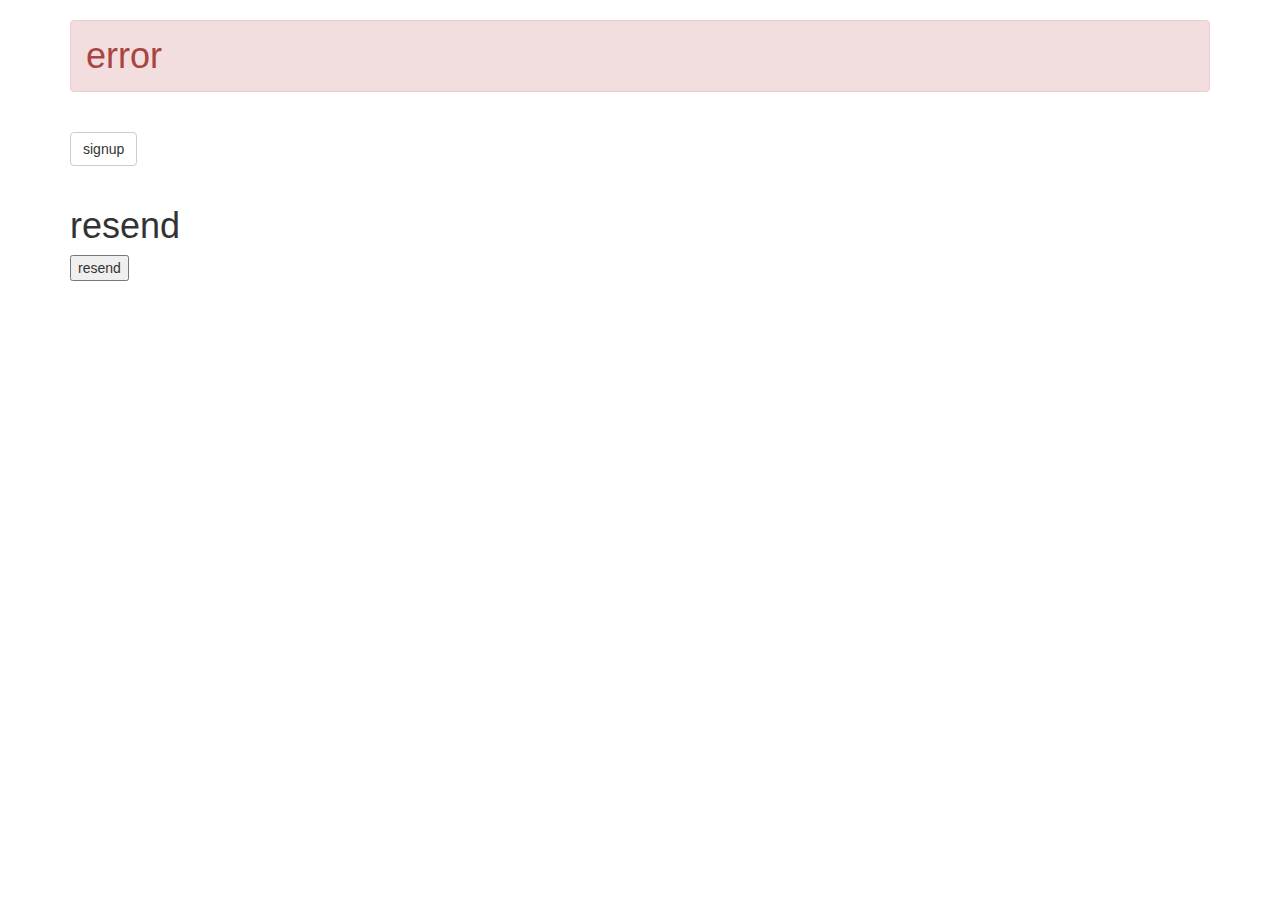
<file: src/main/resources/templates/badUser.html>
<html>
<head>
<link rel="stylesheet" href="https://maxcdn.bootstrapcdn.com/bootstrap/3.3.2/css/bootstrap.min.css"/>
    <title th:text="#{label.badUser.title}">bad user</title>
</head>
<body>
<div class="container">
<h1 class="alert alert-danger" th:text="${param.message[0]}">error</h1>
<br/>
<a class="btn btn-default" th:href="@{/registration.html}" th:text="#{label.form.loginSignUp}">signup</a>

<div th:if="${param.expired[0]}">
<br/>
<h1 th:text="#{label.form.resendRegistrationToken}">resend</h1>
<button onclick="resendToken()">resend</button>


<script src="http://ajax.googleapis.com/ajax/libs/jquery/1.11.2/jquery.min.js"></script>
<script th:inline="javascript">
/*<![CDATA[*/
var serverContext = [[@{/}]];

function resendToken(){
	var token = [[${param.token}]];
    $.get(serverContext + "user/resendRegistrationToken?token="+token, function(data){
        window.location.href = serverContext +"login?message=" + data.message;
    })
    .fail(function(data) {
        if(data.responseJSON.error.indexOf("MailError") > -1)
        {
            window.location.href = serverContext + "emailError.html";
        }
        else{
            window.location.href = serverContext + "login?message=" + data.responseJSON.message;
        }
    });
}

$(document).ajaxStart(function() {
    $("title").html("LOADING ...");
});
/*]]>*/
</script>

</div>
</div>
</body>
</html>
</file>
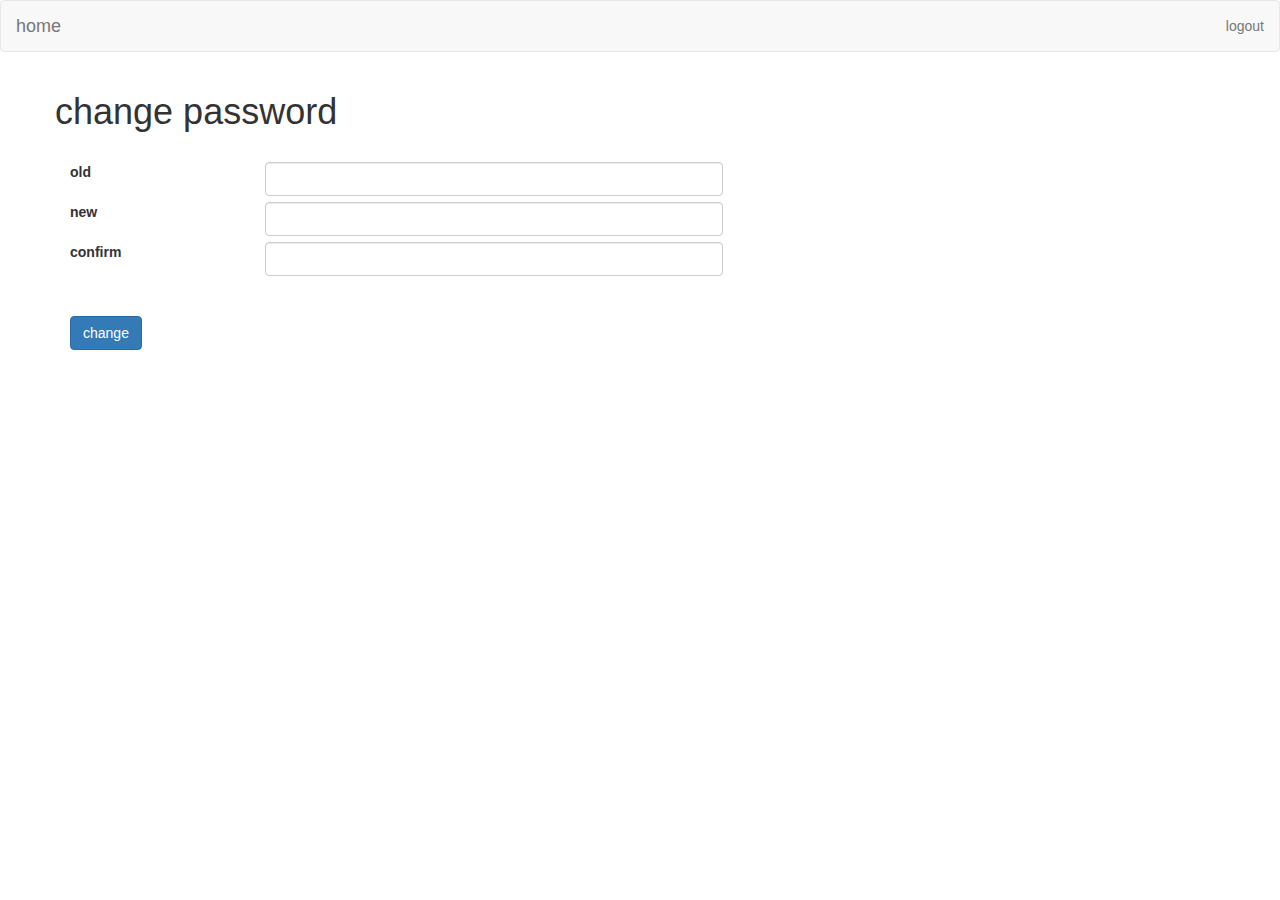
<file: src/main/resources/templates/changePassword.html>
<!DOCTYPE html>
<html>
<head>
<link rel="stylesheet" href="https://maxcdn.bootstrapcdn.com/bootstrap/3.3.2/css/bootstrap.min.css"/>
<meta http-equiv="Content-Type" content="text/html; charset=US-ASCII"/>
<style>
.password-verdict{
color:#000;
}
</style>
<script src="http://ajax.googleapis.com/ajax/libs/jquery/1.11.2/jquery.min.js"></script>
<script th:src="@{/resources/pwstrength.js}"></script>
<title th:text="#{message.changePassword}">change password</title>
</head>
<body>
<nav class="navbar navbar-default">
  <div class="container-fluid">
    <div class="navbar-header">
      <a class="navbar-brand" href="#" th:text="#{label.pages.home.title}">home</a>
    </div>
      <ul class="nav navbar-nav navbar-right">
        <li><a href="@{/logout}" th:text="#{label.pages.logout}">logout</a> </li>
      </ul>
    </div>
</nav>
    <div class="container">
        <div class="row">
        <div id="errormsg" class="alert alert-danger" style="display:none"></div>
            <h1 th:text="#{message.changePassword}">change password </h1>
            <form >
                <br/>
                
                    <label class="col-sm-2" th:text="#{label.user.oldPassword}">old</label>
                    <span class="col-sm-5"><input class="form-control" id="oldpass" name="oldPassword" type="password" value="" /></span>
                    <span class="col-sm-5"></span>
<br/><br/>         
                    <label class="col-sm-2" th:text="#{label.user.newPassword}">new</label>
                    <span class="col-sm-5"><input class="form-control" id="password" name="newPassword" type="password" value="" /></span>
                    <div class="col-sm-12"></div>
                    
<br/><br/>
                    <label class="col-sm-2" th:text="#{label.user.confirmPass}">confirm</label>
                    <div class="col-sm-5"><input class="form-control" id="matchPassword" name="matchingPassword" type="password" value="" /></div>
                    <div id="globalError" class="alert alert-danger col-sm-12" style="display:none">error</div>
                   
                
                <div class="col-sm-12">
                <br/><br/>
                <button class="btn btn-primary" type="submit" onclick="savePass()" th:text="#{message.changePassword}">change
                </button>
                </div>
            </form>
            
        </div>
    </div>
    

<script th:inline="javascript">
/*<![CDATA[*/
var serverContext = [[@{/}]];

$(document).ready(function () {
    $('form').submit(function(event) {
    	savePass(event);
    });
    
    $(":password").keyup(function(){
        if($("#password").val() != $("#matchPassword").val()){
            $("#globalError").show().html(/*[[#{PasswordMatches.user}]]*/);
        }else{
            $("#globalError").html("").hide();
        }
    });
    
    options = {
            common: {minChar:8},
            ui: {
                showVerdictsInsideProgressBar:true,
                showErrors:true,
                errorMessages:{
                      wordLength: /*[[#{error.wordLength}]]*/,
                      wordNotEmail: /*[[#{error.wordNotEmail}]]*/,
                      wordSequences: /*[[#{error.wordSequences}]]*/,
                      wordLowercase: /*[[#{error.wordLowercase}]]*/,
                      wordUppercase: /*[[#{error.wordUppercase}]]*/,
                      wordOneNumber: /*[[#{error.wordOneNumber}]]*/,
                      wordOneSpecialChar: /*[[#{error.wordOneSpecialChar}]]*/'
                    }
                }
        };
     $('#password').pwstrength(options);
});

function savePass(event){
    event.preventDefault();
    $(".alert").html("").hide();
    $(".error-list").html("");
    if($("#password").val() != $("#matchPassword").val()){
        $("#globalError").show().html(/*[[#{PasswordMatches.user}]]*/);
        return;
    }
    var formData= $('form').serialize();
    $.post(serverContext + "user/updatePassword",formData ,function(data){
    	window.location.href = serverContext + "console.html" + "?message="+data.message;
    })
    .fail(function(data) {
        if(data.responseJSON.error.indexOf("InvalidOldPassword") > -1) {
            $("#errormsg").show().append(data.responseJSON.message);
        }
        else if(data.responseJSON.error.indexOf("InternalError") > -1){
            $("#errormsg").show().append(data.responseJSON.message);
        }
        else{
        	var errors = $.parseJSON(data.responseJSON.message);
            $.each( errors, function( index,item ){
                $("#globalError").show().html(item.defaultMessage);
            });
            errors = $.parseJSON(data.responseJSON.error);
            $.each( errors, function( index,item ){
                $("#globalError").show().append(item.defaultMessage+"<br/>");
            });
        }
    });
}
/*]]>*/ 

</script>
</body>

</html>
</file>
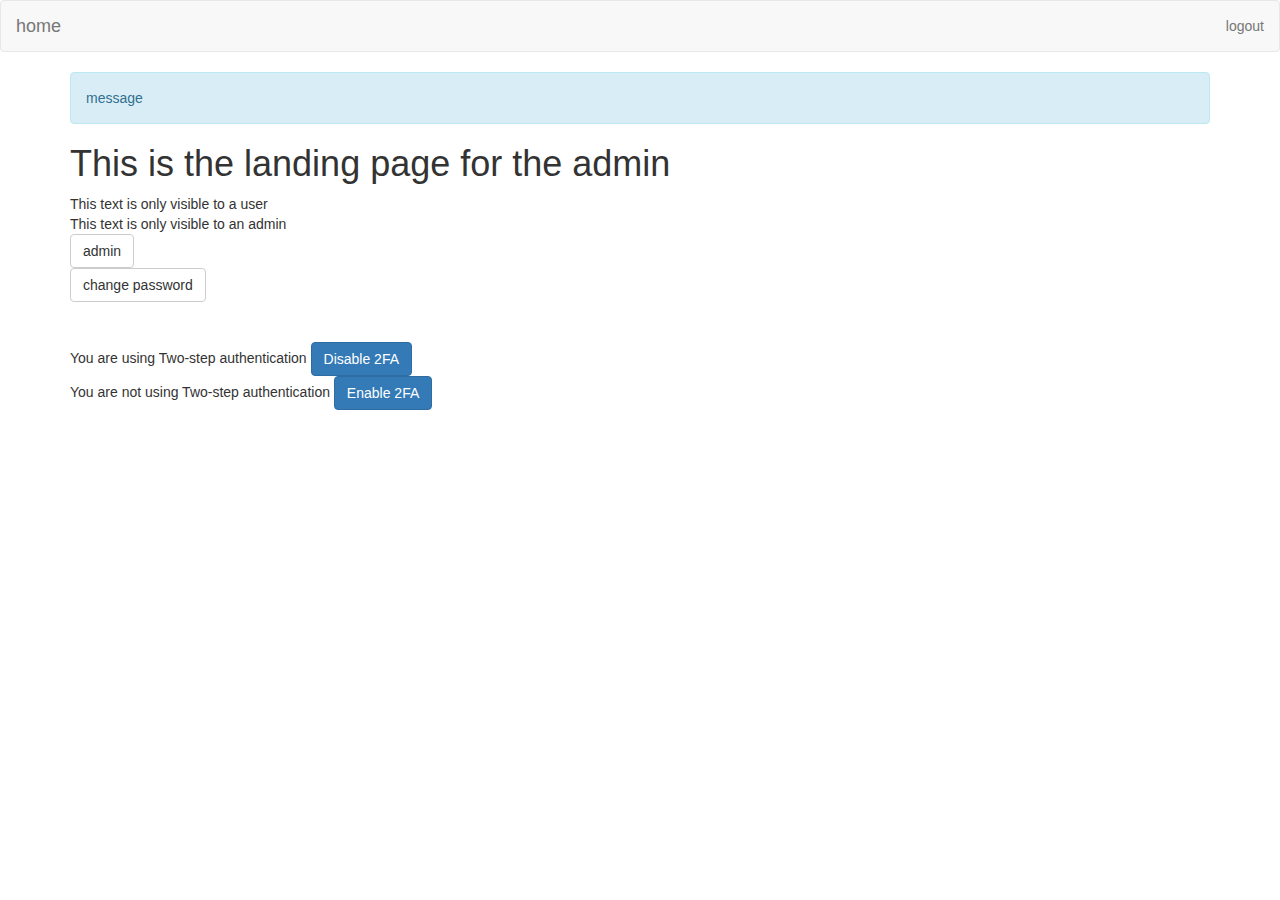
<file: src/main/resources/templates/console.html>
<html>
<head>
<link rel="stylesheet" href="https://maxcdn.bootstrapcdn.com/bootstrap/3.3.2/css/bootstrap.min.css"/>
</head>
<body>
<nav class="navbar navbar-default">
  <div class="container-fluid">
    <div class="navbar-header">
      <a class="navbar-brand" th:href="@{/home.html}" th:text="#{label.pages.home.title}">home</a>
    </div> 
      <ul class="nav navbar-nav navbar-right">
        <li><a th:href="@{/logout}" th:text="#{label.pages.logout}">logout</a> </li>
      </ul>
    </div>
</nav>

<div class="container">
	<div th:if="${param.message != null}" class="alert alert-info" th:text="${param.message[0]}">message</div>
	
    <h1>This is the landing page for the admin</h1>
    
    <div sec:authorize="hasAuthority('READ_PRIVILEGE')">This text is only visible to a user</div>
          
    <div sec:authorize="hasAuthority('WRITE_PRIVILEGE')"> This text is only visible to an admin</div>
    
      <a class="btn btn-default" th:href="@{/admin.html}" th:text="#{label.pages.admin}">admin</a>
      <br/>
      <a class="btn btn-default" th:href="@{/changePassword.html}" th:text="#{message.changePassword}">change password</a>
      <br/>
      <br/>
      <br/>
      
      <div th:if="${#authentication.principal.using2FA}">
        You are using Two-step authentication <a href="#" class="btn btn-primary" onclick="disable2FA()">Disable 2FA</a> 
      </div>
        
      <div th:if="${! #authentication.principal.using2FA}">
        You are not using Two-step authentication <a href="#" class="btn btn-primary" onclick="enable2FA()">Enable 2FA</a> 
      </div>
      
      <br/>
      <div id="qr" style="display:none;">
          <p>Scan this Barcode using Google Authenticator app on your phone 
                 <a href="https://play.google.com/store/apps/details?id=com.google.android.apps.authenticator2">Android</a> and 
                 <a href="https://itunes.apple.com/us/app/google-authenticator/id388497605">iPhone</a>
          </p>
      </div>
  </div>
  
<script src="http://ajax.googleapis.com/ajax/libs/jquery/1.11.2/jquery.min.js"></script>
<script type="text/javascript">
function enable2FA(){
    set2FA(true);
}

function disable2FA(){
    set2FA(false);
}

function set2FA(use2FA){
    $.post( "/user/update/2fa", { use2FA: use2FA } , function( data ) {
        if(use2FA){
        	$("#qr").append('<img src="'+data.message+'" />').show();
        }else{
            window.location.reload();
        }
    });
}
</script>
</body>

</html>
</file>
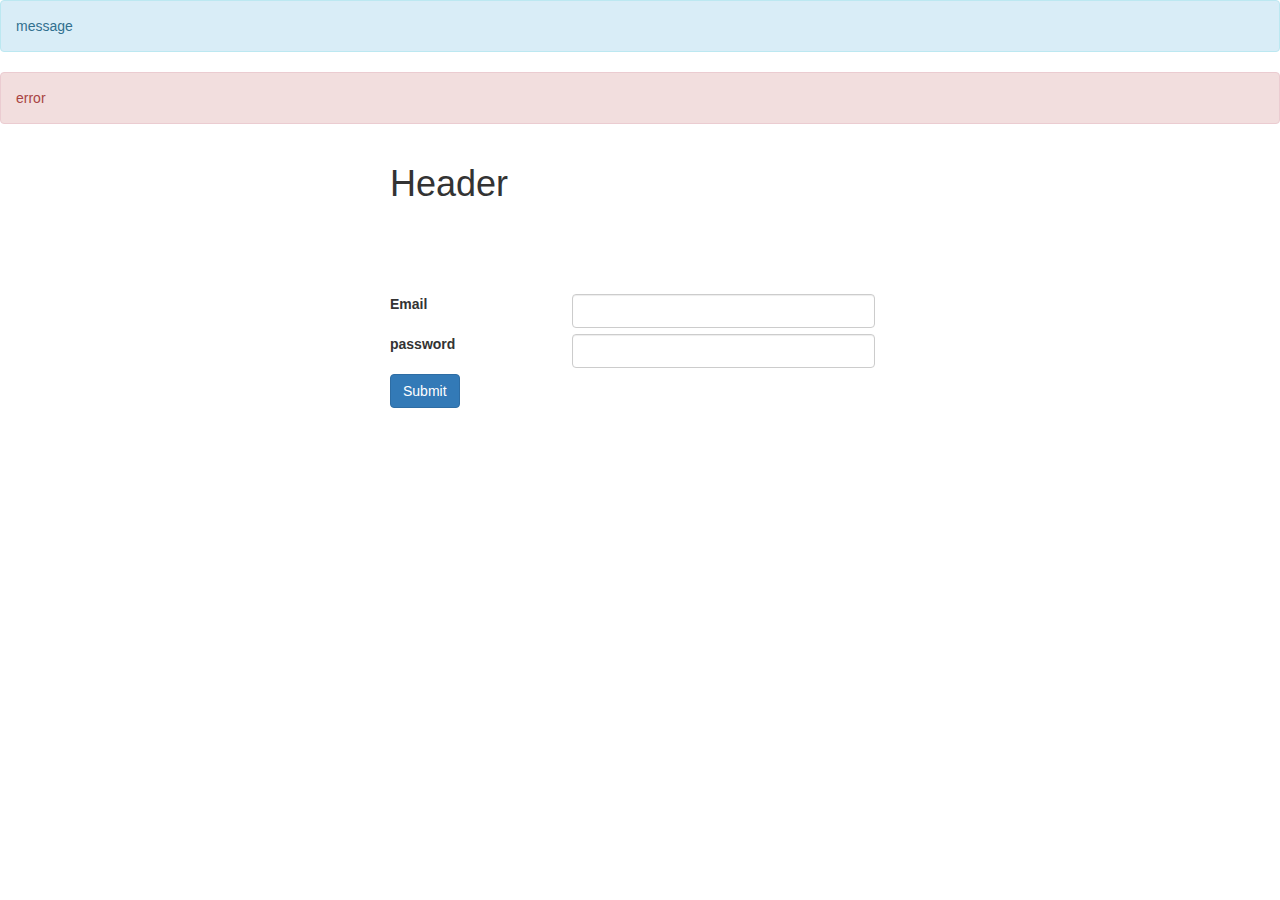
<file: src/main/resources/templates/customLogin.html>
<html>

<head>
<link rel="stylesheet" href="https://maxcdn.bootstrapcdn.com/bootstrap/3.3.2/css/bootstrap.min.css"/>
<title>Custom Login</title>
<script th:inline="javascript">
/*<![CDATA[*/
	function validate() {
        if (document.f.username.value == "" && document.f.password.value == "") {
            alert(/*[[#{message.username} + #{message.password}]]*/);
            document.f.username.focus();
            return false;
        }
        if (document.f.username.value == "") {
            alert(/*[[#{message.username}]]*/);
            document.f.username.focus();
            return false;
        }
        if (document.f.password.value == "") {
            alert(/*[[#{message.password}]]*/);
            document.f.password.focus();
            return false;
        }
    }
    
    function getCookie(name) {
        return document.cookie.split('; ').reduce((r, v) => {
          const parts = v.split('=')
          return parts[0] === name ? decodeURIComponent(parts[1]) : r
        }, '')
    }
    
    function display_username() {
        var username = getCookie('welcome');
        if (username) {
            document.getElementById("welcometext").innerHTML = "Welcome " + username + "!";
        }
    }
    
/*]]>*/ 
</script>
<style type="text/css">
.wrapper{width:500px;margin-left:auto;margin-right:auto}
label{padding-left:0 !important}
</style>
</head>
<body onload="display_username()">
<div th:if="${param.message != null}" class="alert alert-info" th:text="${param.message[0]}">message</div>


<div th:if="${param.error != null}" class="alert alert-danger" th:text="${session[SPRING_SECURITY_LAST_EXCEPTION]}">error</div>

    <div class="container">
        <div class="row wrapper">
            <h1 th:text="#{label.form.loginTitle}">Header</h1>
            <br/><br/>
            
            <form name='f' action="login" method='POST' onsubmit="return validate();">
                 <span id="welcometext">&nbsp;</span>
                 
                 <br /><br />
                 <label class="col-sm-4" th:text="#{label.form.loginEmail}">Email</label>
                 <span class="col-sm-8"><input class="form-control" type='text' name='username' value=''/></span>
                
                <br/><br/>        
                 <label class="col-sm-4" th:text="#{label.form.loginPass}">password</label>
                 <span class="col-sm-8"><input class="form-control" type='password' name='password' /></span>
                
                
                <br/><br/>
                 <input class="btn btn-primary" name="submit" type="submit" th:value="#{label.form.submit}" />
 
            </form>
        </div>
    </div>
</body>

</html>
</file>
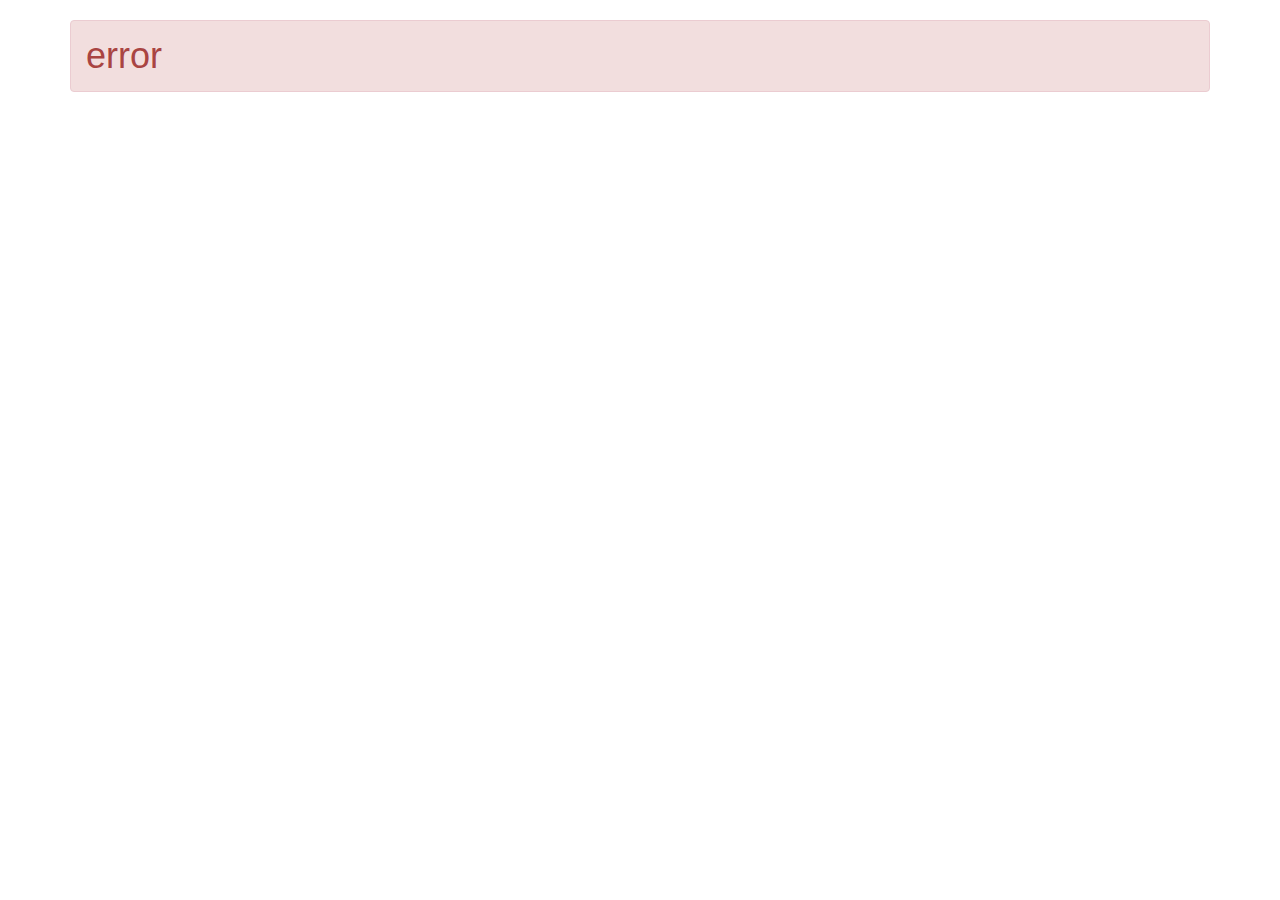
<file: src/main/resources/templates/emailError.html>
<html>
<head>
<link rel="stylesheet" href="https://maxcdn.bootstrapcdn.com/bootstrap/3.3.2/css/bootstrap.min.css"/>
<title th:text="#{label.pages.home.title}">home</title>
</head>
<body>
    <div class="container">
            <h1 class="alert alert-danger" th:text="#{message.email.config.error}">error</h1>          
    </div>
</body>

</html>
</file>
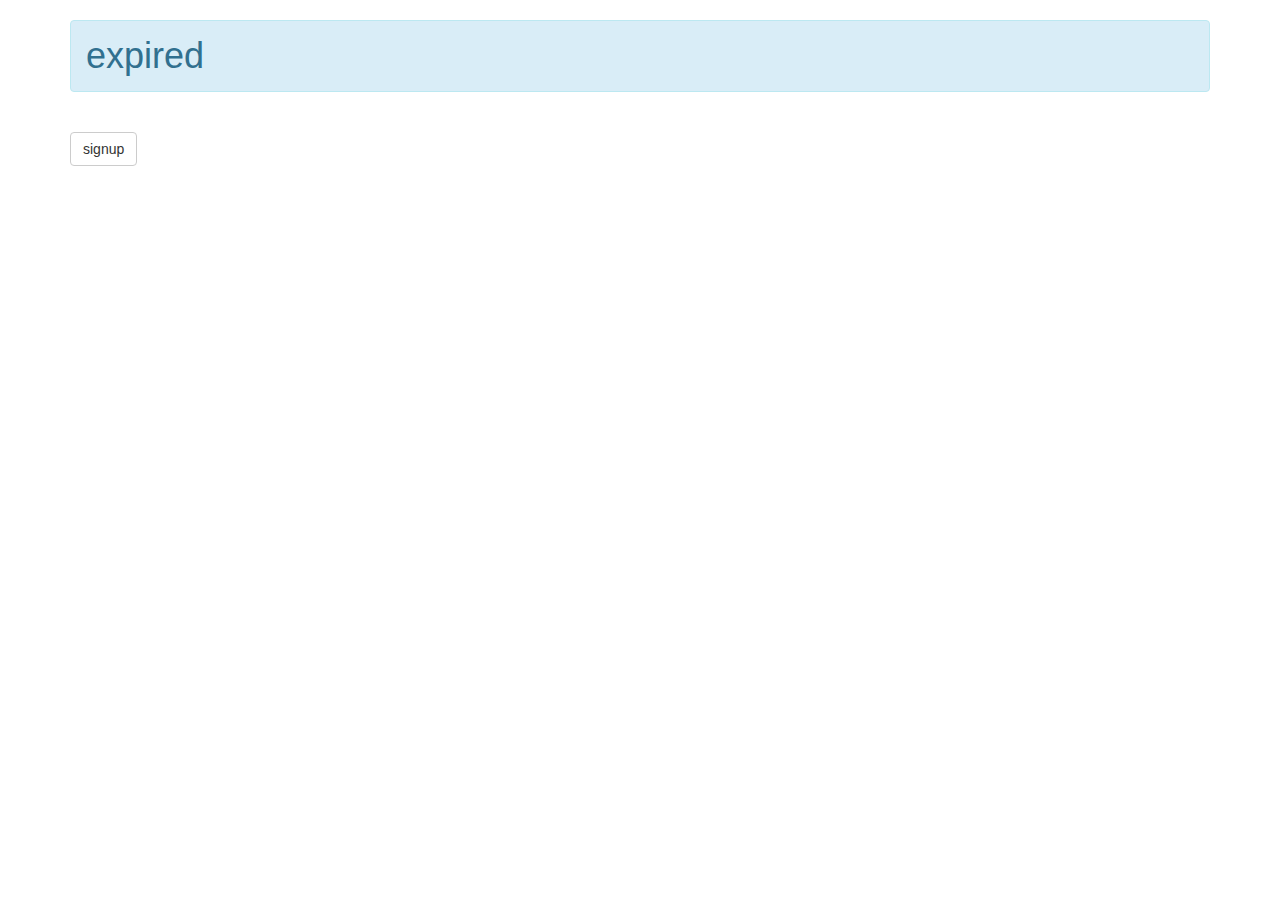
<file: src/main/resources/templates/expiredAccount.html>
<html>
<head>
<link rel="stylesheet" href="https://maxcdn.bootstrapcdn.com/bootstrap/3.3.2/css/bootstrap.min.css"/>
    <title th:text="#{label.pages.home.title}">home</title>
</head>
<body>
<div class="container">
<h1 class="alert alert-info" th:text="#{auth.message.expired}">expired</h1>
<br/>
<a class="btn btn-default" th:href="@{/registration.html}" th:text="#{label.form.loginSignUp}">signup</a>
</div>
</body>
</html>
</file>
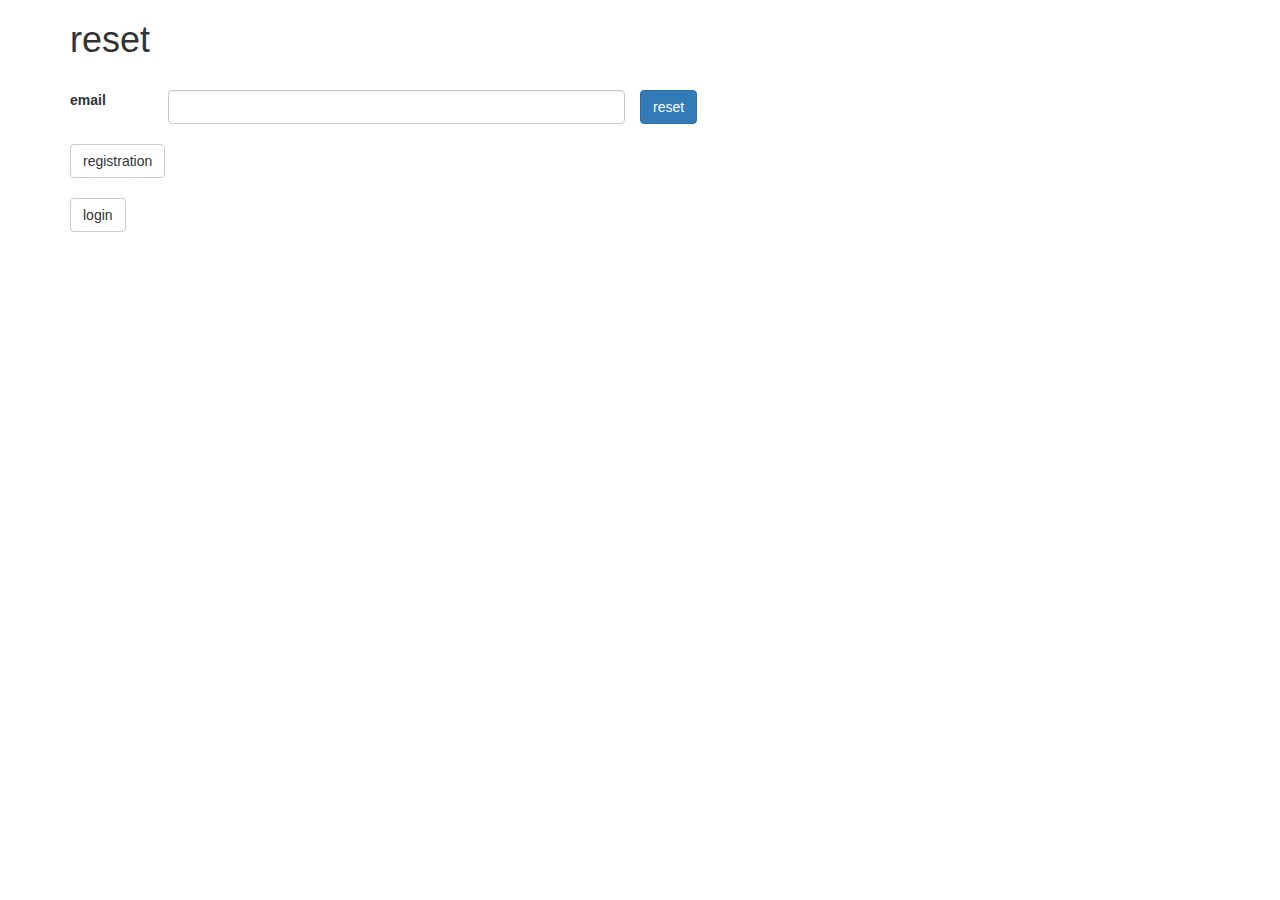
<file: src/main/resources/templates/forgetPassword.html>
<!DOCTYPE html>
<html>
<head>
<link rel="stylesheet" href="https://maxcdn.bootstrapcdn.com/bootstrap/3.3.2/css/bootstrap.min.css"/>
<meta http-equiv="Content-Type" content="text/html; charset=US-ASCII"/>
<title th:text="#{message.resetPassword}">reset</title>
</head>
<body>
<div class="container">
    <h1 th:text="#{message.resetPassword}">reset</h1>
    <br/>
    <div class="row">
      <form action="#">
        <label class="col-sm-1" th:text="#{label.user.email}">email</label>
        <span class="col-sm-5"><input class="form-control" id="email" name="email" type="email" value="" required="required" /></span>
        <button class="btn btn-primary" type="submit" th:text="#{message.resetPassword}">reset</button>
      </form>
    </div>

<br/> 
<a class="btn btn-default" th:href="@{/registration.html}" th:text="#{label.form.loginSignUp}">registration</a>
<br/><br/>
<a class="btn btn-default" th:href="@{/login}" th:text="#{label.form.loginLink}">login</a>

</div>
<script src="http://ajax.googleapis.com/ajax/libs/jquery/1.11.2/jquery.min.js"></script>
<script th:inline="javascript">
/*<![CDATA[*/           
var serverContext = [[@{/}]];

$(document).ready(function () {
	$('form').submit(function(event) {
		resetPass(event);
    });
});

function resetPass(event){
    event.preventDefault();	
    var email = $("#email").val();
    $.post(serverContext + "user/resetPassword",{email: email} ,function(data){
            window.location.href = serverContext + "login?message=" + data.message;
    })
    .fail(function(data) {
    	if(data.responseJSON.error.indexOf("MailError") > -1)
        {
            window.location.href = serverContext + "emailError.html";
        }
        else{
            window.location.href = serverContext + "login?message=" + data.responseJSON.message;
        }
    });
}

$(document).ajaxStart(function() {
    $("title").html("LOADING ...");
});
/*]]>*/
</script>
</body>

</html>
</file>
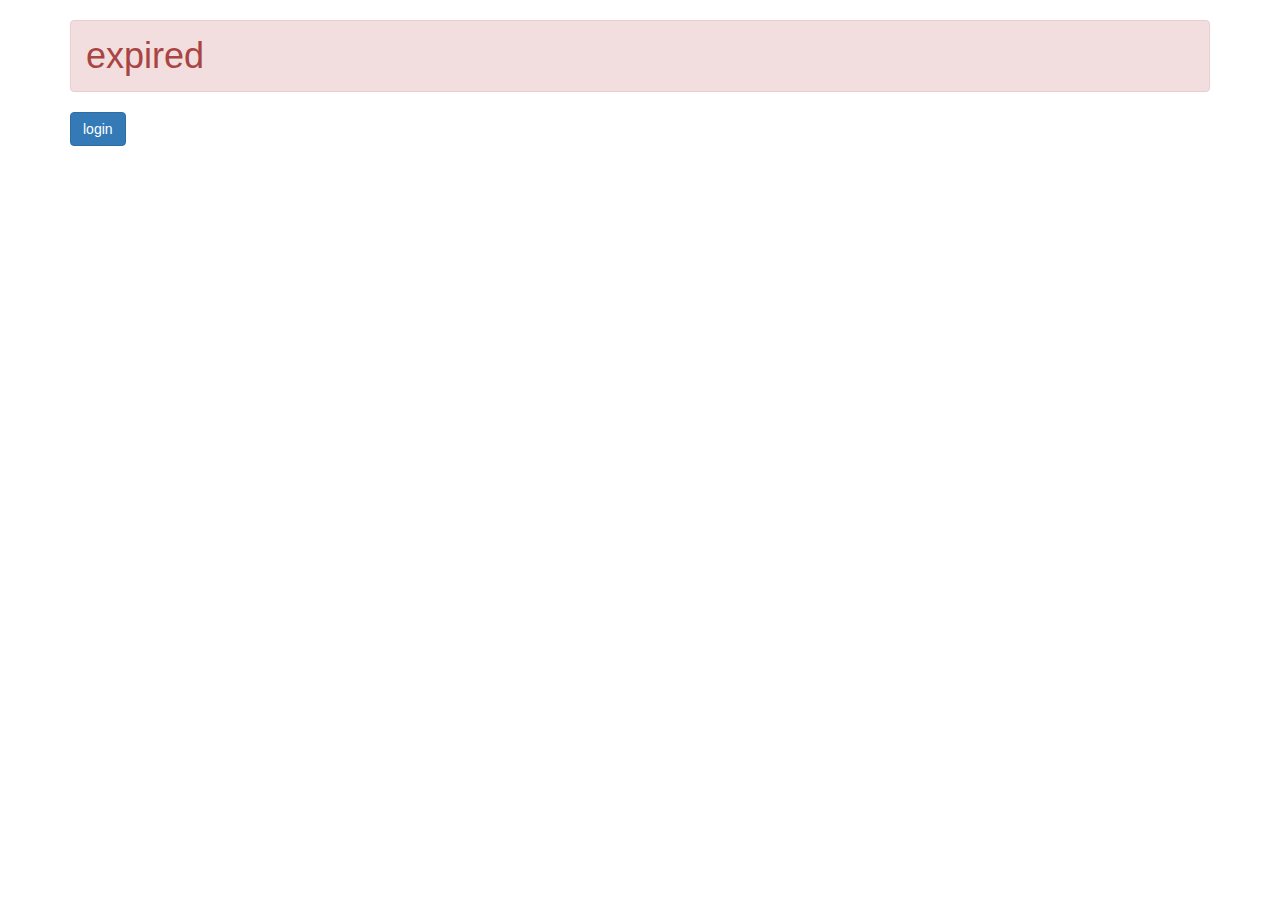
<file: src/main/resources/templates/invalidSession.html>
<html>
<head>
<link rel="stylesheet" href="https://maxcdn.bootstrapcdn.com/bootstrap/3.3.2/css/bootstrap.min.css"/>
<title th:text="#{label.pages.home.title}">home</title>
</head>
<body>
    <div class="container">
	    <h1 class="alert alert-danger" th:text="#{message.sessionExpired}">expired</h1>
	    <a class="btn btn-primary" th:href="@{/login}" th:text="#{label.form.loginLink}">login</a>
    </div>
</body>

</html>
</file>
